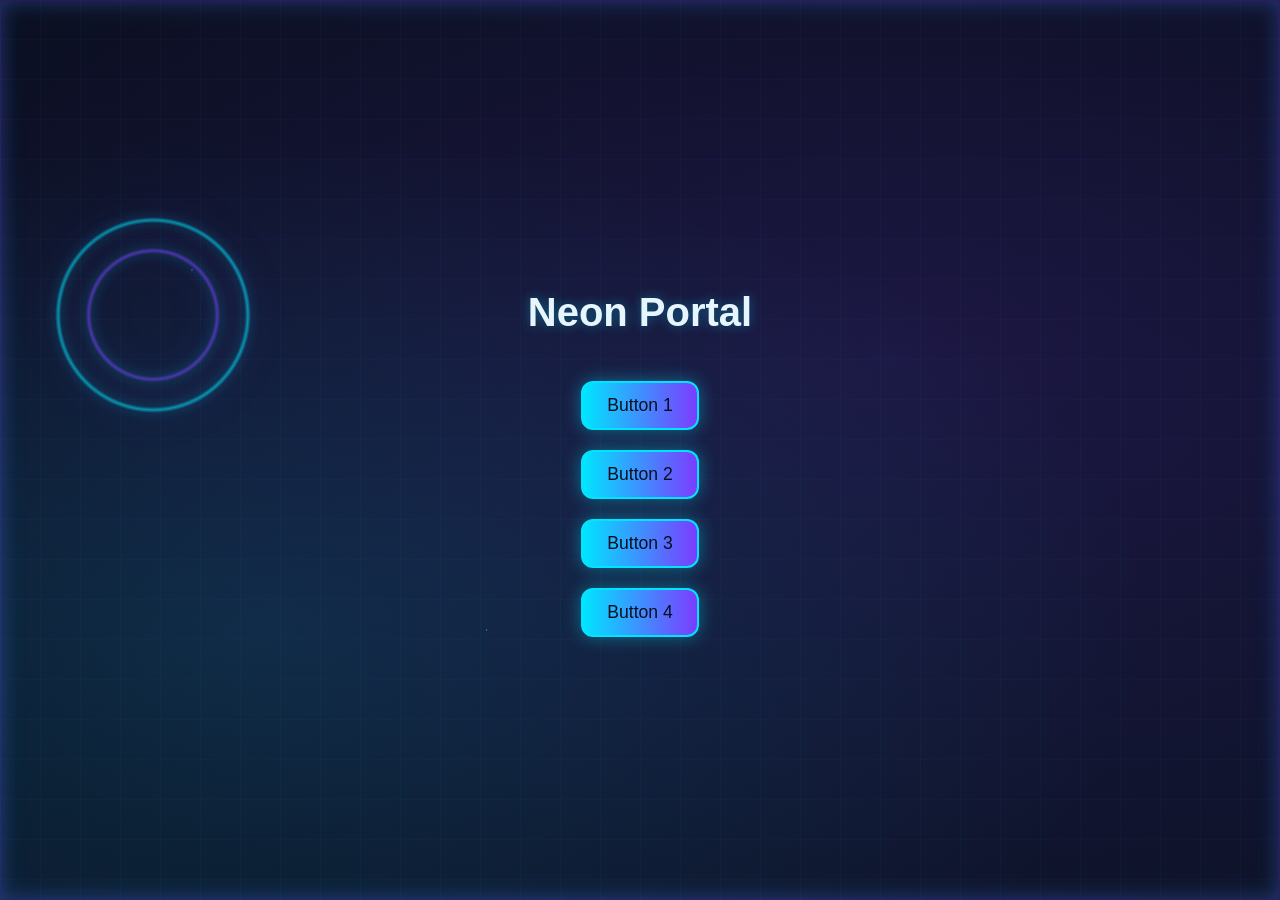
<file: Animated neon background with buttons/index.html>
<!DOCTYPE html>
<html lang="en">
<head>
  <meta charset="utf-8" />
  <meta name="viewport" content="width=device-width,initial-scale=1" />
  <title>Neon Button Portal</title>
  <link rel="stylesheet" href="style.css">
</head>
<body>
  <!-- Background layers -->
  <div class="grid"></div>
  <div class="particles"></div>
  <div class="rings"></div>
  <div class="border"></div>

  <!-- Main content -->
  <div class="container">
    <h1>Neon Portal</h1>
    <a href="https://example.com" class="button">Button 1</a>
    <a href="https://example.org" class="button">Button 2</a>
    <a href="https://example.net" class="button">Button 3</a>
    <a href="https://example.dev" class="button">Button 4</a>
  </div>
</body>
</html>
</file>
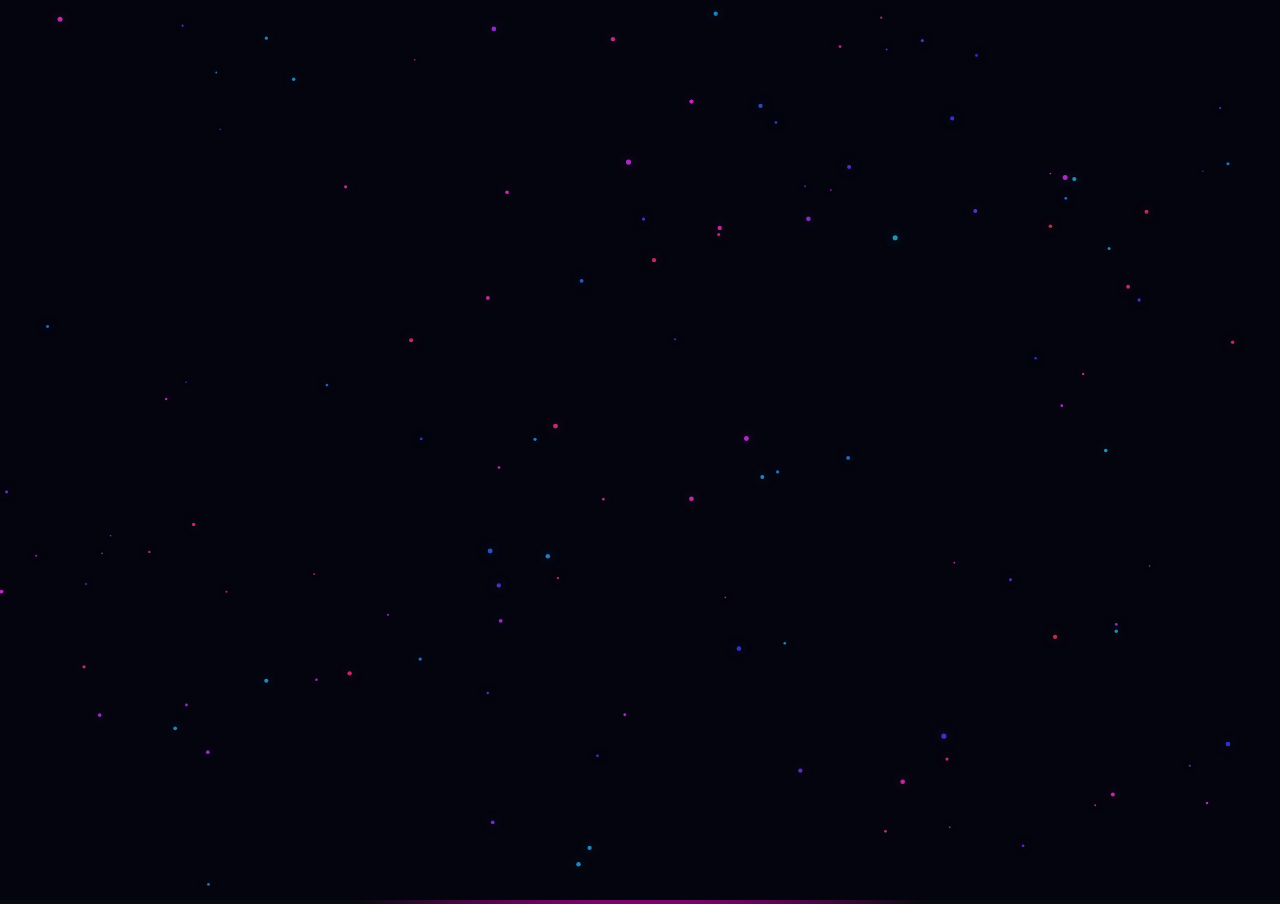
<file: backgroundanimatedparticles/index.html>
<!DOCTYPE html>
<html lang="en">
<head>
  <meta charset="UTF-8" />
  <title>Particles Moving</title>
  <meta name="viewport" content="width=device-width, initial-scale=1.0">

  <!-- Font similar to Techfest -->
  <link href="https://fonts.googleapis.com/css2?family=Share+Tech+Mono&display=swap" rel="stylesheet">

  <link rel="stylesheet" href="style.css">
</head>
<body>
  <canvas id="bg"></canvas>
<script>
const c = document.getElementById('bg');
const ctx = c.getContext('2d');
let w, h, dpr;
const particles = [];
const N = 120;

function resize() {
  dpr = window.devicePixelRatio || 1;
  w = c.width = innerWidth * dpr;
  h = c.height = innerHeight * dpr;
  c.style.width = innerWidth + 'px';
  c.style.height = innerHeight + 'px';
}

function init() {
  particles.length = 0;
  for (let i = 0; i < N; i++) {
    particles.push({
      x: Math.random() * w,
      y: Math.random() * h,
      vx: (Math.random() - 0.5) * 0.3 * dpr,
      vy: (Math.random() - 0.5) * 0.3 * dpr,
      r: 0.8 + Math.random() * 1.8,
      hue: 190 + Math.random() * 160
    });
  }
}

function step() {
  ctx.clearRect(0, 0, w, h);
  ctx.fillStyle = '#0a0a12';
  ctx.fillRect(0, 0, w, h);

  for (const p of particles) {
    p.x += p.vx; p.y += p.vy;
    if (p.x < 0 || p.x > w) p.vx *= -1;
    if (p.y < 0 || p.y > h) p.vy *= -1;

    ctx.beginPath();
    ctx.arc(p.x, p.y, p.r, 0, Math.PI * 2);
    ctx.fillStyle = `hsla(${p.hue}, 80%, 60%, 0.7)`;
    ctx.shadowColor = `hsla(${p.hue}, 80%, 60%, 0.6)`;
    ctx.shadowBlur = 12;
    ctx.fill();
  }

  requestAnimationFrame(step);
}

window.addEventListener('resize', () => { resize(); init(); });
resize(); init(); step();
</script>
</body>
</html>
</file>
<file: Animated neon background with buttons/style.css>
.button {
  position: relative;
  padding: 12px 24px;
  font-size: 1.1rem;
  border: 2px solid var(--neon);
  background: linear-gradient(90deg, var(--neon), var(--neon2));
  color: #0a0f1f;
  border-radius: 12px;
  cursor: pointer;
  text-decoration: none;
  box-shadow: 0 0 18px rgba(0,229,255,.4);
  transition: transform 0.3s ease, box-shadow 0.3s ease, background-position 0.4s ease;
  background-size: 200% 100%;
  background-position: 0% 0%;
  overflow: hidden;
}

.button:hover {
  transform: translateY(-3px) scale(1.05);
  box-shadow: 0 0 28px rgba(124,60,255,.55);
  background-position: 100% 0%;
}

/* Glowing pulse animation */
@keyframes pulseGlow {
  0% { box-shadow: 0 0 12px rgba(0,229,255,.3); }
  50% { box-shadow: 0 0 24px rgba(124,60,255,.6); }
  100% { box-shadow: 0 0 12px rgba(0,229,255,.3); }
}

.button {
  animation: pulseGlow 2.5s infinite ease-in-out;
}
    :root {
      --bg: #0a0f1f;
      --neon: #00e5ff;
      --neon2: #7c3cff;
      --accent: #14f195;
      --glow: drop-shadow(0 0 6px rgba(0,229,255,.7)) drop-shadow(0 0 18px rgba(124,60,255,.35));
    }

    body {
      margin: 0;
      height: 100vh;
      background: radial-gradient(1200px 600px at 70% 40%, rgba(124,60,255,.15), transparent),
                  radial-gradient(900px 500px at 20% 70%, rgba(0,229,255,.12), transparent),
                  linear-gradient(180deg, var(--bg), #0d1328);
      font-family: 'Segoe UI', sans-serif;
      color: #e7f5ff;
      overflow: hidden;
    }

    .container {
      position: relative;
      z-index: 10;
      display: flex;
      flex-direction: column;
      align-items: center;
      justify-content: center;
      height: 100%;
      gap: 20px;
    }

    h1 {
      font-size: 2.5rem;
      text-shadow: 0 0 12px rgba(0,229,255,.35);
    }

    .button {
      padding: 12px 24px;
      font-size: 1.1rem;
      border: 2px solid var(--neon);
      background: linear-gradient(90deg, var(--neon), var(--neon2));
      color: #0a0f1f;
      border-radius: 12px;
      cursor: pointer;
      text-decoration: none;
      box-shadow: 0 0 18px rgba(0,229,255,.4);
      transition: transform 0.2s ease, box-shadow 0.2s ease;
    }

    .button:hover {
      transform: translateY(-3px);
      box-shadow: 0 0 28px rgba(124,60,255,.55);
    }

    /* Background effects */
    .grid, .particles, .rings, .hud, .border {
      position: absolute;
      inset: 0;
      pointer-events: none;
    }

    .grid {
      background-image:
        linear-gradient(0deg, rgba(124,60,255,.15) 1px, transparent 1px),
        linear-gradient(90deg, rgba(0,229,255,.12) 1px, transparent 1px);
      background-size: 40px 40px;
      animation: drift 20s linear infinite;
      opacity: .3;
    }

    @keyframes drift {
      0% { background-position: 0 0, 0 0; }
      100% { background-position: 200px 120px, -160px -100px; }
    }

    .particles {
      background:
        radial-gradient(2px 2px at 15% 30%, rgba(124,60,255,.9) 50%, transparent 51%),
        radial-gradient(1.5px 1.5px at 38% 70%, rgba(0,229,255,.9) 50%, transparent 51%);
      animation: twinkle 4s ease-in-out infinite alternate;
      opacity: .5;
      filter: var(--glow);
    }

    @keyframes twinkle {
      0% { opacity: .3; transform: translate3d(0,0,0); }
      100% { opacity: .7; transform: translate3d(2px,-2px,0); }
    }

    .rings {
      right: 6vmin;
      top: 18vmin;
      width: 34vmin;
      height: 34vmin;
      border-radius: 50%;
      background:
        radial-gradient(closest-side, rgba(10,15,31,0) 60%, rgba(0,229,255,.55) 62%, transparent 64%),
        radial-gradient(closest-side, rgba(10,15,31,0) 40%, rgba(124,60,255,.55) 42%, transparent 44%);
      animation: spin 14s linear infinite;
      filter: var(--glow);
    }

    @keyframes spin {
      from { transform: rotate(0deg); }
      to { transform: rotate(360deg); }
    }

    .border {
      border: 1px solid rgba(124,60,255,.25);
      box-shadow: inset 0 0 18px rgba(124,60,255,.25), inset 0 0 28px rgba(0,229,255,.15);
      animation: pulse 5s ease-in-out infinite;
    }

    @keyframes pulse {
      0%,100% { opacity: .4; }
      50% { opacity: .75; }
    }
</file>
<file: backgroundanimatedparticles/style.css>
:root {
  --c1: #00f5ff;
  --c2: #8a2be2;
  --c3: #ff00d4;
}

body {
  margin: 0;
  min-height: 100vh;
  background: radial-gradient(60vw 60vw at 20% 20%, var(--c1) 0%, transparent 55%),
              radial-gradient(50vw 50vw at 80% 30%, var(--c2) 0%, transparent 60%),
              radial-gradient(40vw 40vw at 50% 80%, var(--c3) 0%, transparent 65%),
              #0a0a12;
  filter: saturate(1.2) contrast(1.05);
  animation: floatGlow 12s ease-in-out infinite;
}

@keyframes floatGlow {
  0%   { background-position: 0 0, 0 0, 0 0; }
  50%  { background-position: 10px -8px, -12px 10px, 6px -10px; }
  100% { background-position: 0 0, 0 0, 0 0; }
}
</file>
